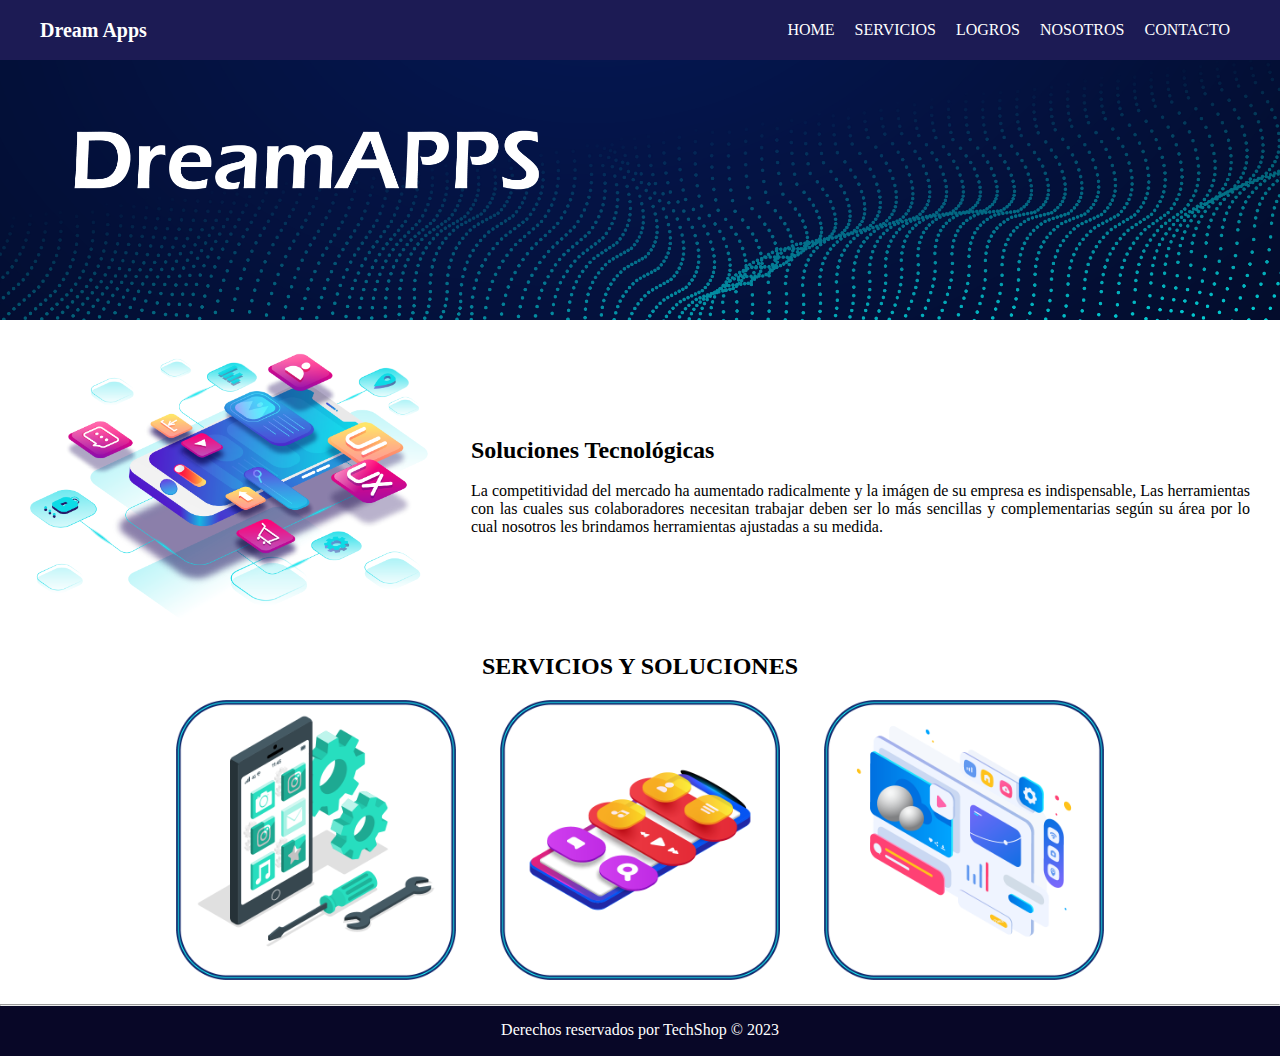
<file: src/main/resources/static/index.html>
<!DOCTYPE html>
<!--
Click nbfs://nbhost/SystemFileSystem/Templates/Licenses/license-default.txt to change this license
Click nbfs://nbhost/SystemFileSystem/Templates/Other/html.html to edit this template
-->
<html>
    <head>
        <title>Dream Apps</title>
        <meta charset="UTF-8">
        <meta name="viewport" content="width=device-width, initial-scale=1.0">
        <link href="css/estilos.css" rel="stylesheet" type="text/css"/>
    </head>
    <body>
        <header class="header">
            <nav class="nav">
                <a href="index.html" class="logo nav-link">Dream Apps</a>
                <ul class="nav-menu">
                    <li><a class="nav-menu-link" href="index.html">HOME</a></li>
                    <li><a class="nav-menu-link" href="services.html">SERVICIOS</a></li>
                    <li><a class="nav-menu-link" href="logros.html">LOGROS</a></li>
                    <li><a class="nav-menu-link" href="about.html">NOSOTROS</a></li>
                    <li><a class="nav-menu-link" href="contact.html">CONTACTO</a></li>
                </ul>
            </nav>
            <br>
        </header>
        <article>
            <img class="banner" src="img/Banner1.png" alt="Banner APPS"/>
        </article>
        <article class="article-txt-img">
            <img class="art-img" src="img/WebApps.png" alt="APPS"/>
            <div class="art-text">
                <h2>Soluciones Tecnológicas</h2>
                <br>
                <p>La competitividad del mercado ha aumentado radicalmente y la imágen de su empresa es indispensable,
                    Las herramientas con las cuales sus colaboradores necesitan trabajar deben ser lo más sencillas y complementarias
                    según su área por lo cual nosotros les brindamos herramientas ajustadas a su medida.</p>
            </div>
        </article>
        <section class="secction-list">
            <div>
                <h2>SERVICIOS Y SOLUCIONES</h2>
            </div>
            <article>
                <div class="div-txt-img-box">
                    <a href="mantenimiento.html"><img class="art-img-box" src="img/Mantenimiento.png" alt="Mantenimiento"/></a>
                    <a href="movil_apps.html"><img class="art-img-box" src="img/MovilAPP.png" alt="Movil Apps"/></a>
                    <a href="paginas_web.html"><img class="art-img-box" src="img/WebAPP.png" alt="Web Apps"/></a>
                </div>
            </article>
        </section>
        <hr>
        <footer class="footer">
            <p>Derechos reservados por TechShop &COPY; 2023</p>
        </footer>
    </body>
</html>
</file>
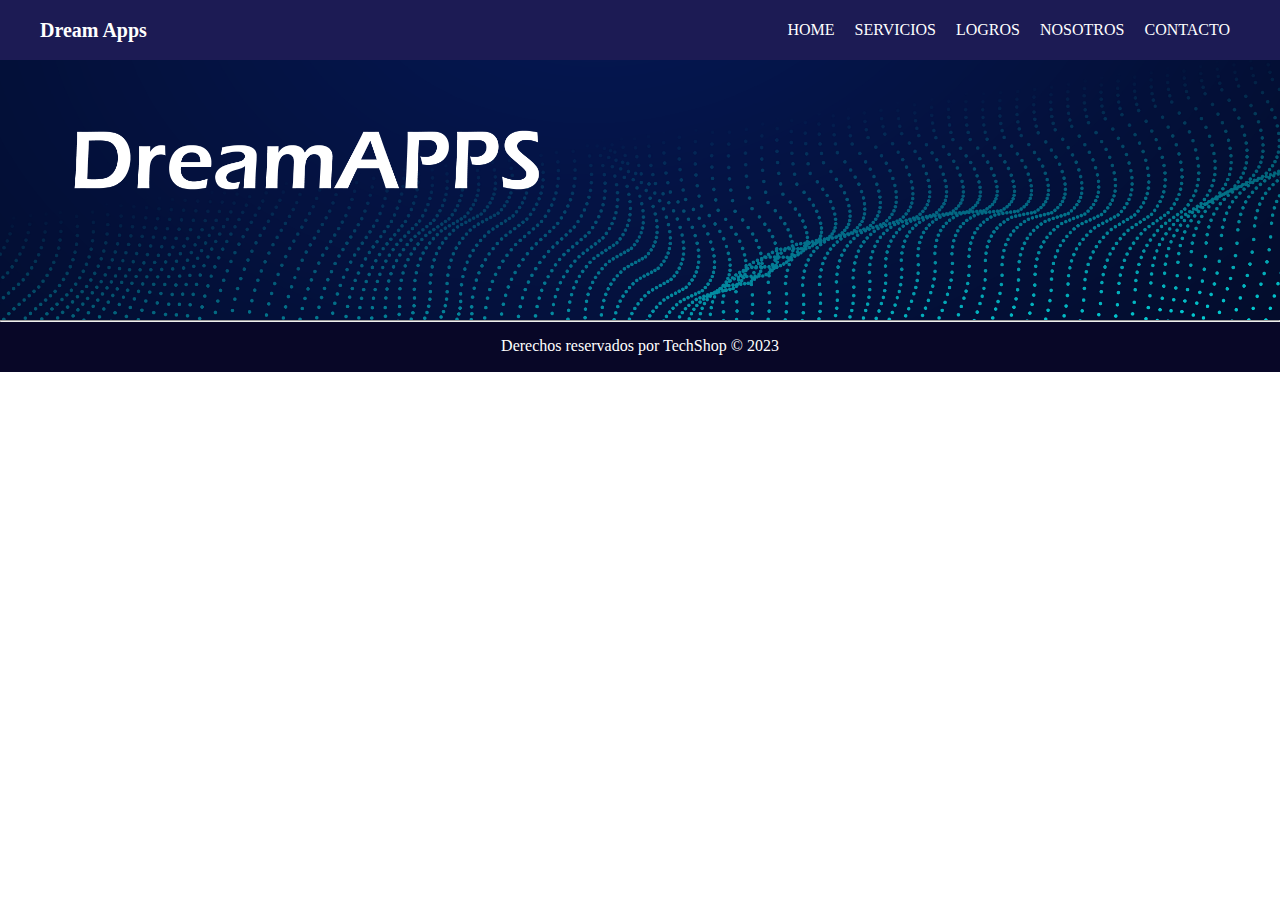
<file: src/main/resources/static/about.html>
<!DOCTYPE html>
<!--
Click nbfs://nbhost/SystemFileSystem/Templates/Licenses/license-default.txt to change this license
Click nbfs://nbhost/SystemFileSystem/Templates/Other/html.html to edit this template
-->
<html>
    <head>
        <title>TODO supply a title</title>
        <meta charset="UTF-8">
        <meta name="viewport" content="width=device-width, initial-scale=1.0">
    <link href="css/estilos.css" rel="stylesheet" type="text/css"/>
    </head>
    <body>
        <header class="header">
            <nav class="nav">
                <a href="index.html" class="logo nav-link">Dream Apps</a>
                <ul class="nav-menu">
                    <li><a class="nav-menu-link" href="index.html">HOME</a></li>
                    <li><a class="nav-menu-link" href="services.html">SERVICIOS</a></li>
                    <li><a class="nav-menu-link" href="logros.html">LOGROS</a></li>
                    <li><a class="nav-menu-link" href="about.html">NOSOTROS</a></li>
                    <li><a class="nav-menu-link" href="contact.html">CONTACTO</a></li>
                </ul>
            </nav>
            <br>
        </header>
        <article>
            <img class="banner" src="img/Banner1.png" alt="Banner APPS"/>
        </article>
    <body>
        
        <hr>
        <footer class="footer">
            <p>Derechos reservados por TechShop &COPY; 2023</p>
        </footer>
    </body>
</html>
</file>
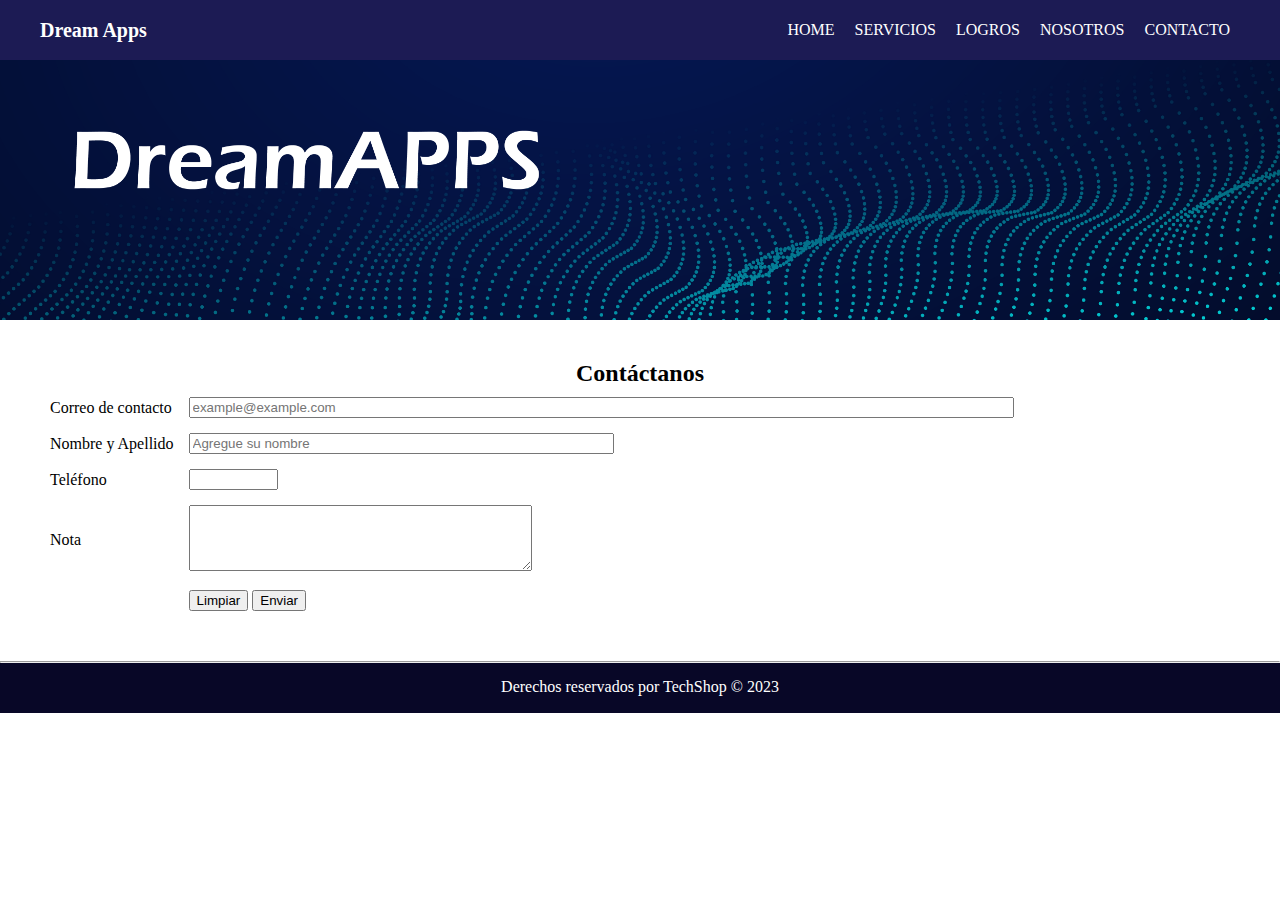
<file: src/main/resources/static/contact.html>
<!DOCTYPE html>
<!--
Click nbfs://nbhost/SystemFileSystem/Templates/Licenses/license-default.txt to change this license
Click nbfs://nbhost/SystemFileSystem/Templates/Other/html.html to edit this template
-->
<html>
    <head>
        <title>Contactenos DMAPPS</title>
        <meta charset="UTF-8">
        <meta name="viewport" content="width=device-width, initial-scale=1.0">
        <link href="css/estilos.css" rel="stylesheet" type="text/css"/>
    </head>
    <body>
        <header class="header">
            <nav class="nav">
                <a href="index.html" class="logo nav-link">Dream Apps</a>
                <ul class="nav-menu">
                    <li><a class="nav-menu-link" href="index.html">HOME</a></li>
                    <li><a class="nav-menu-link" href="services.html">SERVICIOS</a></li>
                    <li><a class="nav-menu-link" href="logros.html">LOGROS</a></li>
                    <li><a class="nav-menu-link" href="about.html">NOSOTROS</a></li>
                    <li><a class="nav-menu-link" href="contact.html">CONTACTO</a></li>
                </ul>
            </nav>
            <br>
        </header>
        <article>
            <img class="banner" src="img/Banner1.png" alt="Banner APPS"/>
        </article>
    <body>
        <section class="formulario">
            <h2 class="titulos-2">Contáctanos</h2>
            <form action="cliente/registro">
                <table border="0" cellspacing="5" cellpadding="5">                    
                    <tbody>                        
                        <tr>
                            <td>Correo de contacto</td>
                            <td><input type="email" name="usuario" placeholder="example@example.com" size="100"/></td>
                        </tr>
                        <tr>
                            <td>Nombre y Apellido</td>
                            <td><input type="text" name="nombre" placeholder="Agregue su nombre" size="50"/></td>
                        </tr>
                        <tr>
                            <td>Teléfono</td>
                            <td><input type="tel" name="telefono" size="8"/></td>
                        </tr>
                        <tr>
                            <td>Nota</td>
                            <td><textarea name="dirección" rows="4" cols="40"></textarea></td>
                        </tr>
                        <tr>
                            <td></td>
                            <td><input type="reset" name="reset" value="Limpiar">
                                <input type="submit" name="submit" value="Enviar"></td>
                        </tr>
                    </tbody>
                </table>
            </form>
        </section>
        <hr>
        <footer class="footer">
            <p>Derechos reservados por TechShop &COPY; 2023</p>
        </footer>
    </body>
</html>
</file>
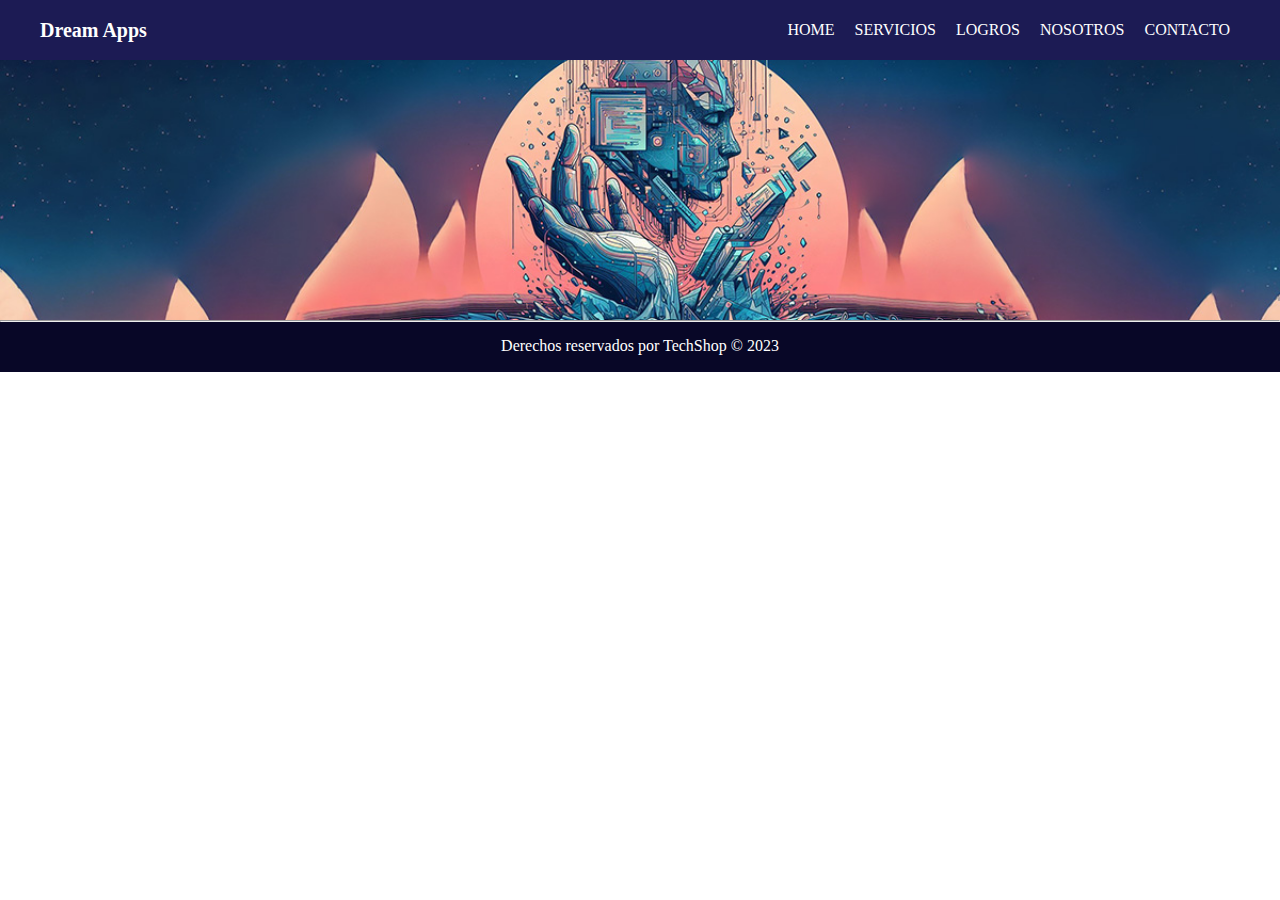
<file: src/main/resources/static/logros.html>
<!DOCTYPE html>
<!--
Click nbfs://nbhost/SystemFileSystem/Templates/Licenses/license-default.txt to change this license
Click nbfs://nbhost/SystemFileSystem/Templates/Other/html.html to edit this template
-->
<html>
    <head>
        <title>Logros DMAPPS</title>
        <meta charset="UTF-8">
        <meta name="viewport" content="width=device-width, initial-scale=1.0">
    <link href="css/estilos.css" rel="stylesheet" type="text/css"/>
    </head>
    <body>
        <header class="header">
            <nav class="nav">
                <a href="index.html" class="logo nav-link">Dream Apps</a>
                <ul class="nav-menu">
                    <li><a class="nav-menu-link" href="index.html">HOME</a></li>
                    <li><a class="nav-menu-link" href="services.html">SERVICIOS</a></li>
                    <li><a class="nav-menu-link" href="logros.html">LOGROS</a></li>
                    <li><a class="nav-menu-link" href="about.html">NOSOTROS</a></li>
                    <li><a class="nav-menu-link" href="contact.html">CONTACTO</a></li>
                </ul>
            </nav>
            <br>
        </header>
        <article>
            <img class="banner" src="img/Banner-Logros.jpg" alt="Banner Logos"/>
        </article>
    <body>
        
        <hr>
        <footer class="footer">
            <p>Derechos reservados por TechShop &COPY; 2023</p>
        </footer>
    </body>
</html>
</file>
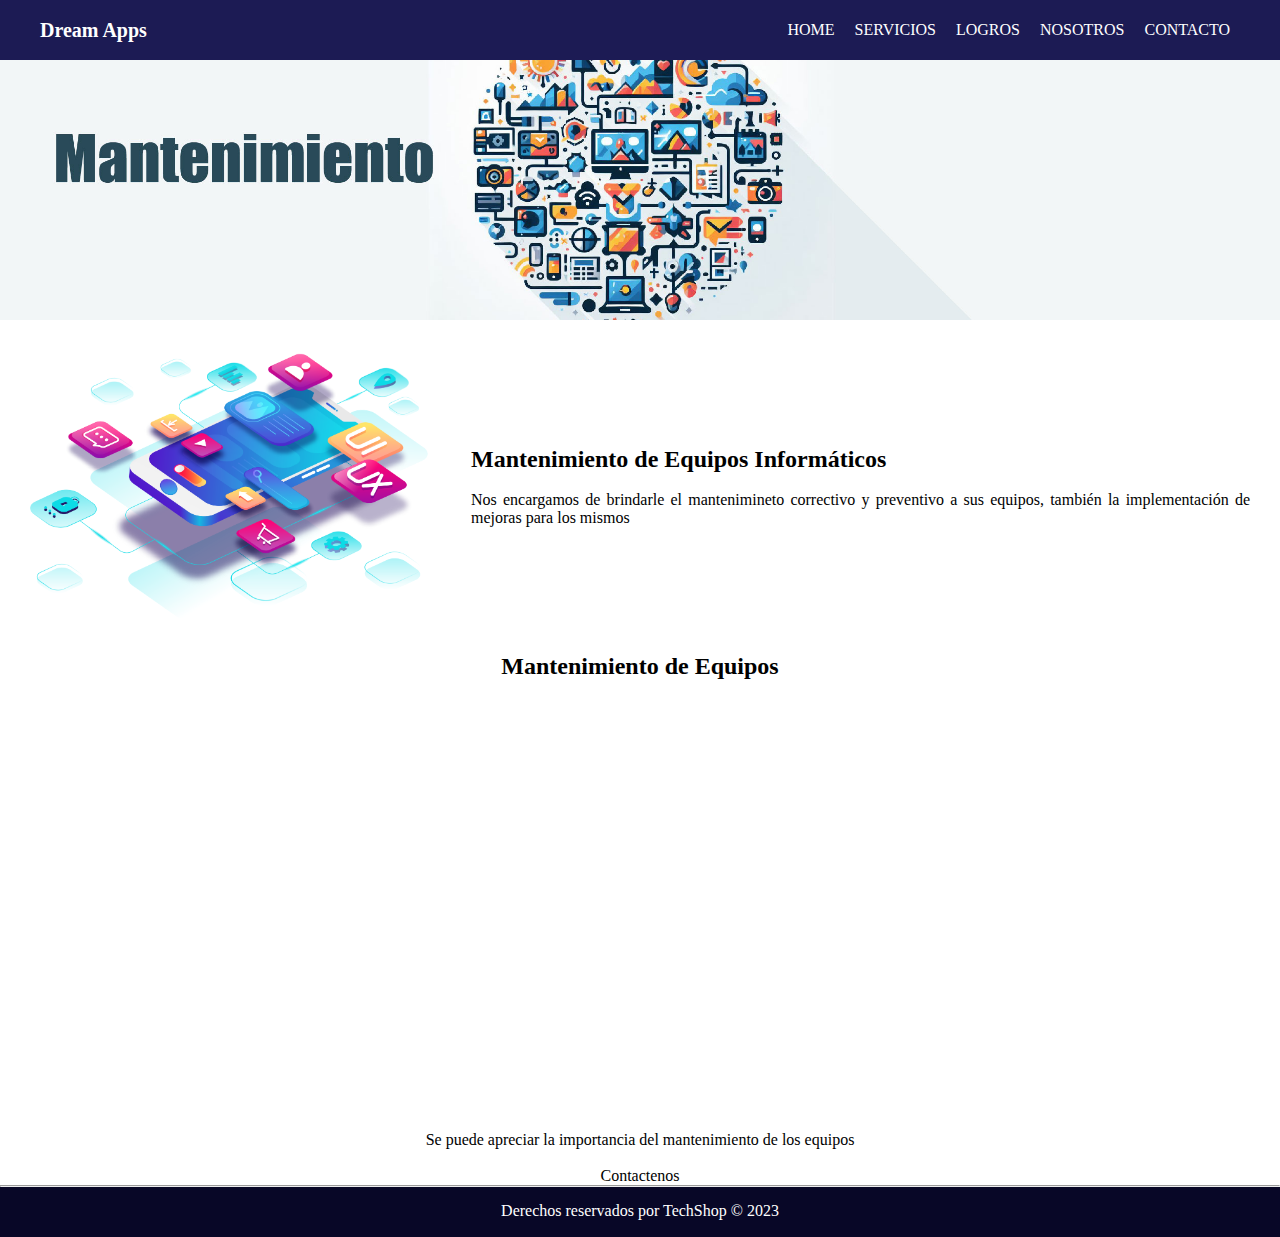
<file: src/main/resources/static/mantenimiento.html>
<!DOCTYPE html>
<!--
Click nbfs://nbhost/SystemFileSystem/Templates/Licenses/license-default.txt to change this license
Click nbfs://nbhost/SystemFileSystem/Templates/Other/html.html to edit this template
-->
<html>
    <head>
        <title>Mantenimiento DMAPPS</title>
        <meta charset="UTF-8">
        <meta name="viewport" content="width=device-width, initial-scale=1.0">
        <link href="css/estilos.css" rel="stylesheet" type="text/css"/>
    </head>
    <body>
        <header class="header">
            <nav class="nav">
                <a href="index.html" class="logo nav-link">Dream Apps</a>
                <ul class="nav-menu">
                    <li><a class="nav-menu-link" href="index.html">HOME</a></li>
                    <li><a class="nav-menu-link" href="services.html">SERVICIOS</a></li>
                    <li><a class="nav-menu-link" href="logros.html">LOGROS</a></li>
                    <li><a class="nav-menu-link" href="about.html">NOSOTROS</a></li>
                    <li><a class="nav-menu-link" href="contact.html">CONTACTO</a></li>
                </ul>
            </nav>
            <br>
        </header>
        <article>
            <img class="banner" src="img/Banner-Mantenimiento.jpg" alt="Mantenimiento"/>
        </article>
    <body>
        <article class="article-txt-img">
            <img class="art-img" src="img/WebApps.png" alt="APPS"/>
            <div class="art-text">
                <h2>Mantenimiento de Equipos Informáticos</h2>
                <br>
                <p>Nos encargamos de brindarle el mantenimineto correctivo y preventivo a sus equipos, también la implementación
                de mejoras para los mismos</p>
            </div>
        </article>

        <section class="secction-list">
            <article>
                <header>
                    <h2>Mantenimiento de Equipos</h2>
                </header>
                <figure>
                    <iframe width="671" height="447" src="https://www.youtube.com/embed/uFM0N8zhpX4"
                            title="Como LIMPIAR PC GAMING / PROFESIONAL Paso a Paso Detalladamente" 
                            frameborder="0" allow="accelerometer; autoplay; clipboard-write; encrypted-media; gyroscope; picture-in-picture; web-share" 
                            allowfullscreen></iframe>
                    <figcaption>Se puede apreciar la importancia del mantenimiento de los equipos</figcaption>
                </figure>
                <br>
                <footer>
                    <p>Contactenos</p>
                </footer>
            </article>
        </section>
        <hr>
        <footer class="footer">
            <p>Derechos reservados por TechShop &COPY; 2023</p>
        </footer>
    </body>
</html>
</file>
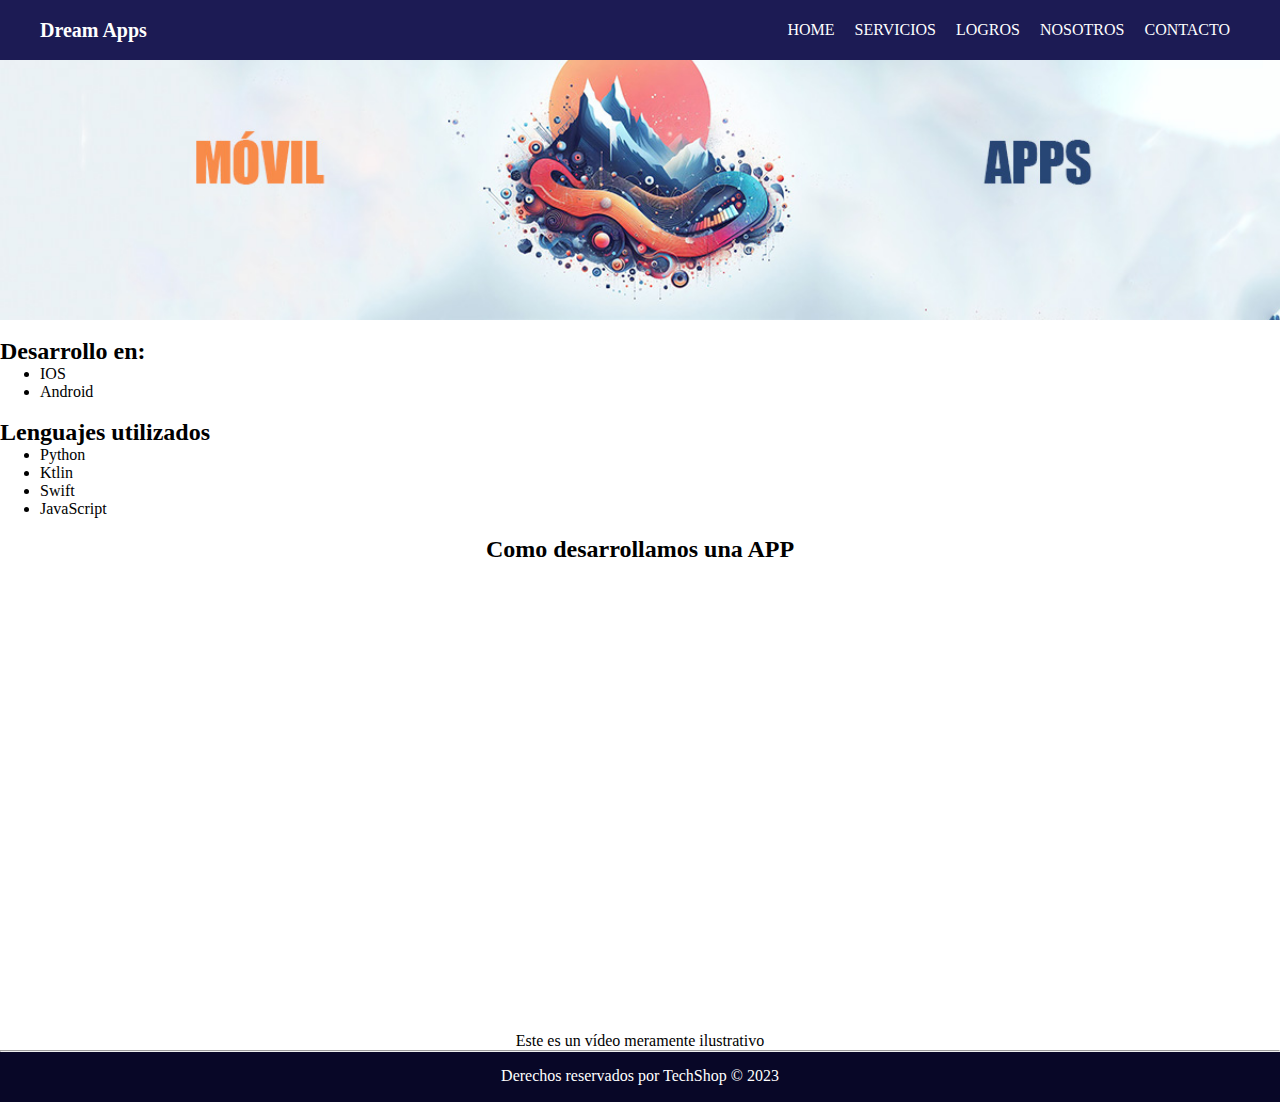
<file: src/main/resources/static/movil_apps.html>
<!DOCTYPE html>
<!--
Click nbfs://nbhost/SystemFileSystem/Templates/Licenses/license-default.txt to change this license
Click nbfs://nbhost/SystemFileSystem/Templates/Other/html.html to edit this template
-->
<html>
    <head>
        <title>MovilApps DMAPPS</title>
        <meta charset="UTF-8">
        <meta name="viewport" content="width=device-width, initial-scale=1.0">
        <link href="css/estilos.css" rel="stylesheet" type="text/css"/>
    </head>
    <body>
        <header class="header">
            <nav class="nav">
                <a href="index.html" class="logo nav-link">Dream Apps</a>
                <ul class="nav-menu">
                    <li><a class="nav-menu-link" href="index.html">HOME</a></li>
                    <li><a class="nav-menu-link" href="services.html">SERVICIOS</a></li>
                    <li><a class="nav-menu-link" href="logros.html">LOGROS</a></li>
                    <li><a class="nav-menu-link" href="about.html">NOSOTROS</a></li>
                    <li><a class="nav-menu-link" href="contact.html">CONTACTO</a></li>
                </ul>
            </nav>
            <br>
        </header>
        <article>
            <img class="banner" src="img/Banner-MovilApps.jpg" alt=""/>
        </article>
    <body>
        <br>
        <h2>Desarrollo en:</h2>
        <ul>
            <li>IOS</li>
            <li>Android</li>
        </ul>
        <br>
        <h2>Lenguajes utilizados</h2>
        <ul>
            <li>Python</li>
            <li>Ktlin</li>
            <li>Swift</li>
            <li>JavaScript</li>
        </ul>
        <br>
        <section class="secction-list">
            <article>
                <header>
                    <h2>Como desarrollamos una APP</h2>
                </header>
                <figure>
                    <iframe width="671" height="447" src="https://www.youtube.com/embed/H8tykt3pKTU" title="¿Qué lenguajes existen para el desarrollo móvil? - La mejor explicación en español" 
                            frameborder="0" allow="accelerometer; autoplay; clipboard-write; encrypted-media; gyroscope; picture-in-picture; web-share"
                            allowfullscreen></iframe>
                </figure>
                <br>
                <footer>
                    <p>Este es un vídeo meramente ilustrativo</p>
                </footer>
            </article>
        </section>
        <hr>
        <footer class="footer">
            <p>Derechos reservados por TechShop &COPY; 2023</p>
        </footer>
    </body>
</html>
</file>
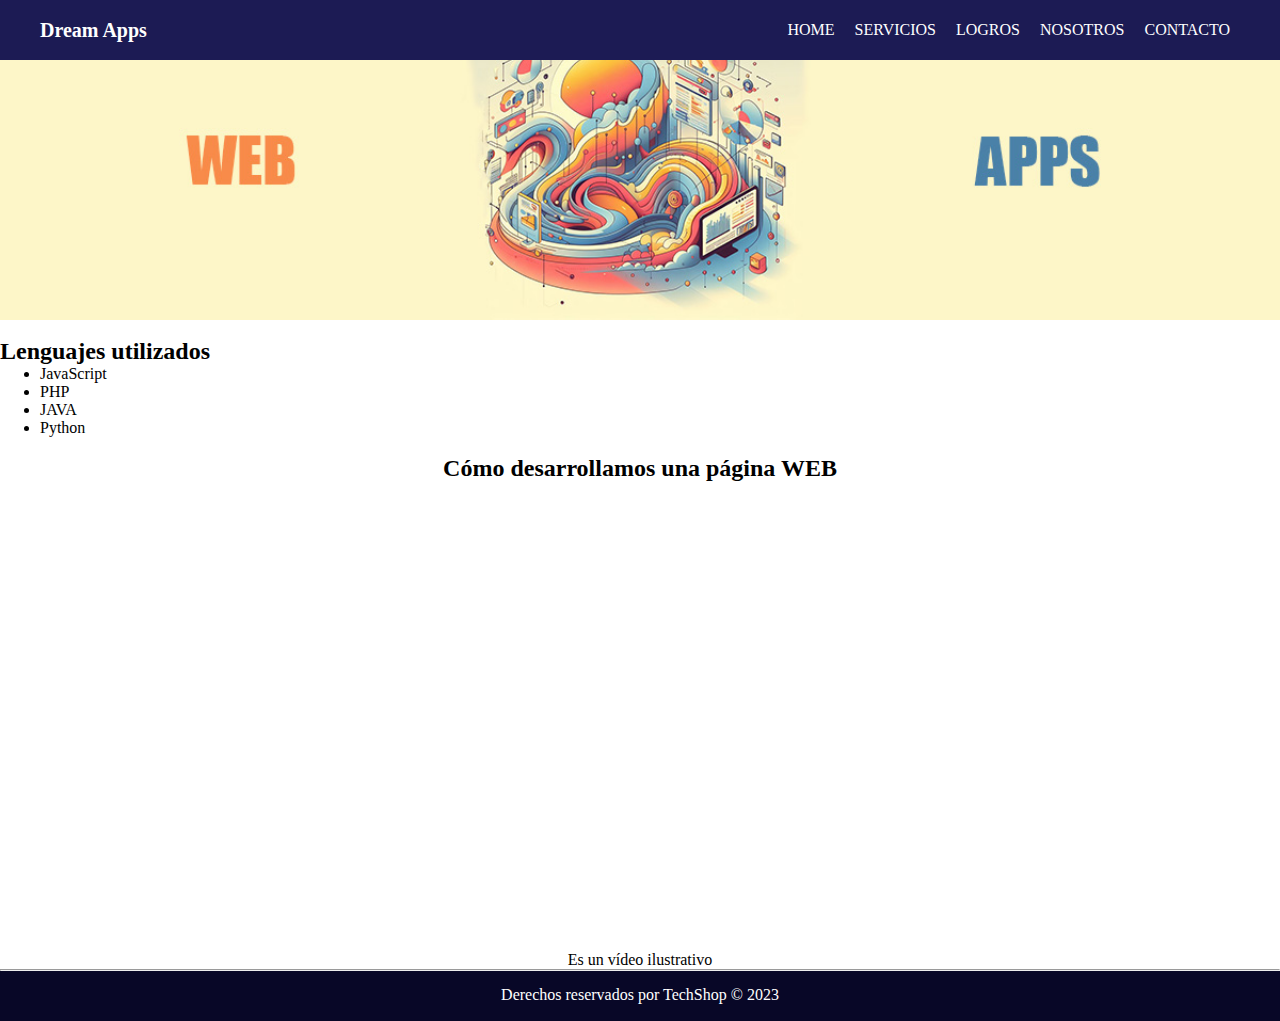
<file: src/main/resources/static/paginas_web.html>
<!DOCTYPE html>
<!--
Click nbfs://nbhost/SystemFileSystem/Templates/Licenses/license-default.txt to change this license
Click nbfs://nbhost/SystemFileSystem/Templates/Other/html.html to edit this template
-->
<html>
    <head>
        <title>WebAPPS DMAPPS</title>
        <meta charset="UTF-8">
        <meta name="viewport" content="width=device-width, initial-scale=1.0">
        <link href="css/estilos.css" rel="stylesheet" type="text/css"/>
    </head>
    <body>
        <header class="header">
            <nav class="nav">
                <a href="index.html" class="logo nav-link">Dream Apps</a>
                <ul class="nav-menu">
                    <li><a class="nav-menu-link" href="index.html">HOME</a></li>
                    <li><a class="nav-menu-link" href="services.html">SERVICIOS</a></li>
                    <li><a class="nav-menu-link" href="logros.html">LOGROS</a></li>
                    <li><a class="nav-menu-link" href="about.html">NOSOTROS</a></li>
                    <li><a class="nav-menu-link" href="contact.html">CONTACTO</a></li>
                </ul>
            </nav>
            <br>
        </header>
        <article>
            <img class="banner" src="img/Banner-WebApps.jpg" alt=""/>
        </article>
    <body>
        <section>
            <br>
            <h2>Lenguajes utilizados</h2>
            <ul>
                <li>JavaScript</li>
                <li>PHP</li>
                <li>JAVA</li>
                <li>Python</li>
            </ul>
            <br>
        </section>
        <section class="secction-list">
            <article>
                <header>
                    <h2>Cómo desarrollamos una página WEB</h2>
                </header>
                <figure>
                    <iframe width="671" height="447" src="https://www.youtube.com/embed/iIyoWWiMDC4" title="¿Cómo se crean las páginas web? ¿Qué opciones existen?" frameborder="0" 
                            allow="accelerometer; autoplay; clipboard-write; encrypted-media; gyroscope; picture-in-picture; web-share" allowfullscreen></iframe>
                </figure>
                <br>
                <footer>
                    <p>Es un vídeo ilustrativo</p>
                </footer>
            </article>
        </section>
        <hr>
        <footer class="footer">
            <p>Derechos reservados por TechShop &COPY; 2023</p>
        </footer>
    </body>
</html>
</file>
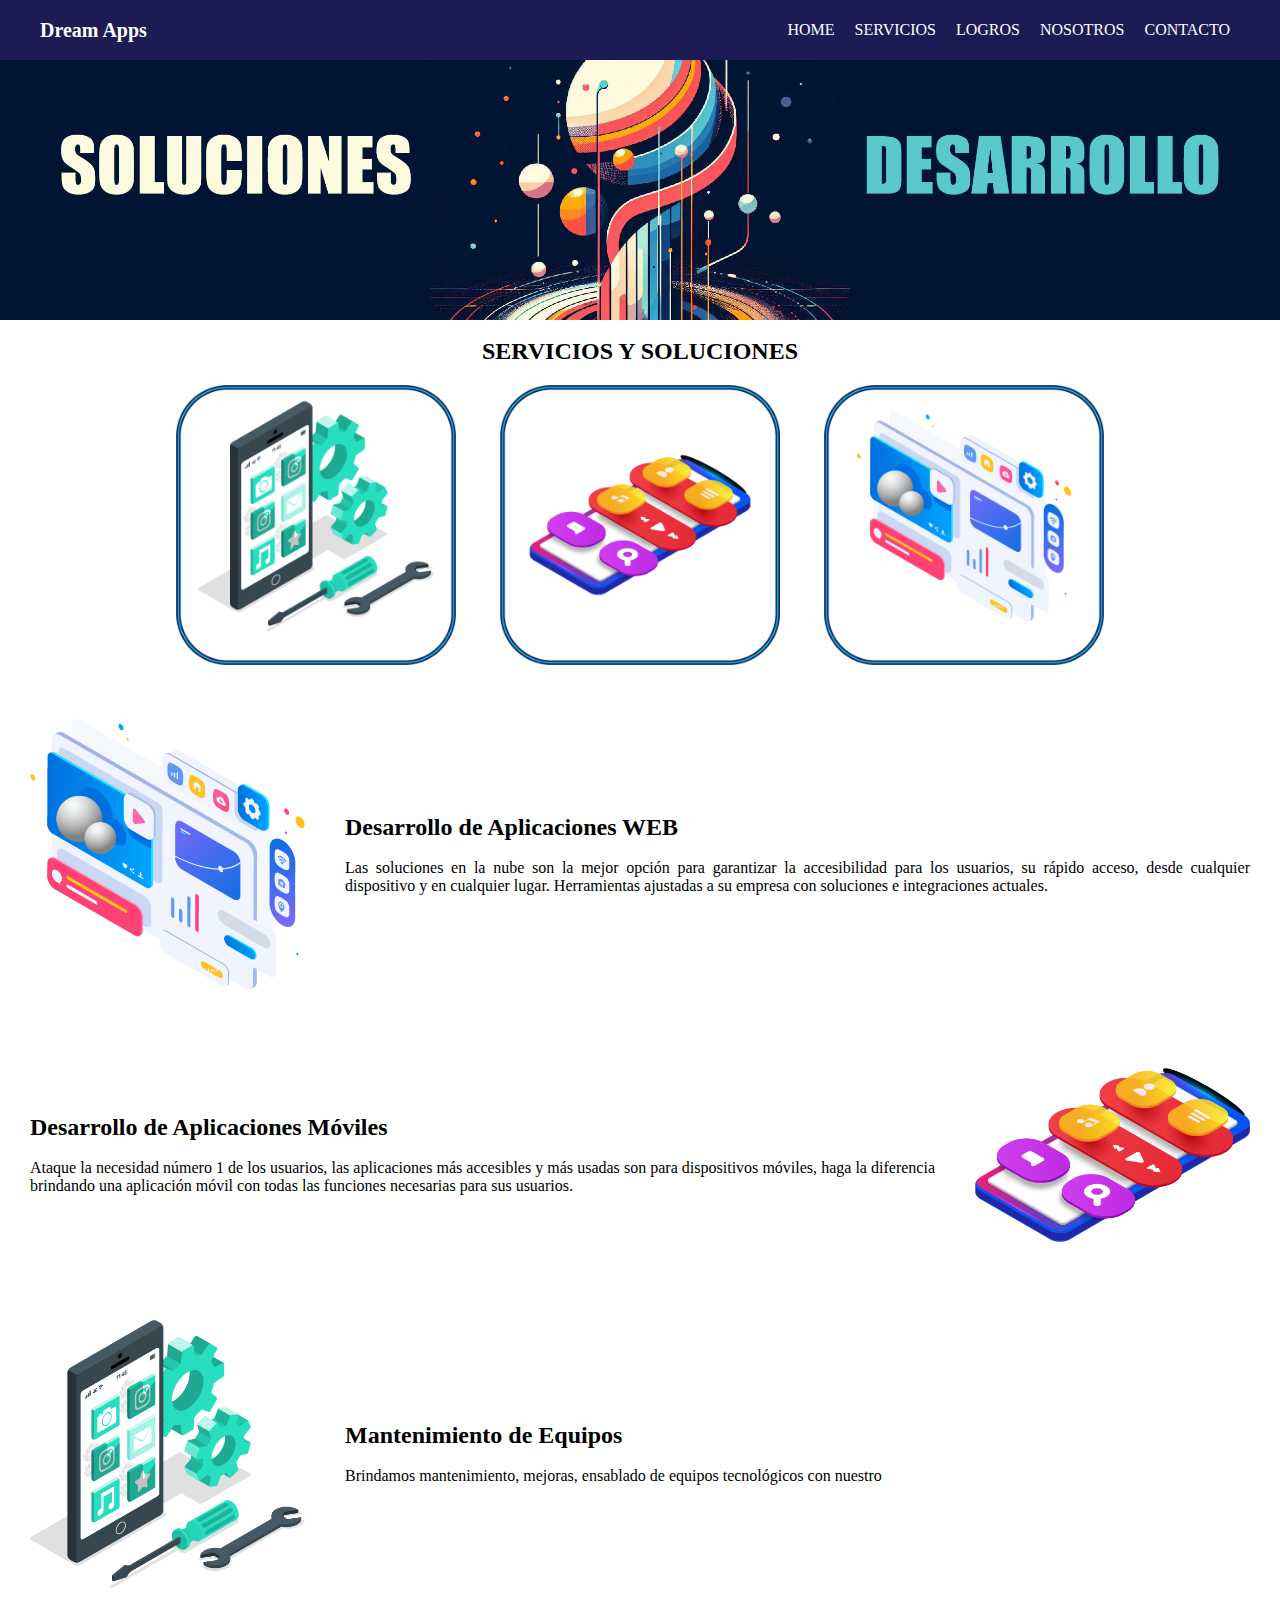
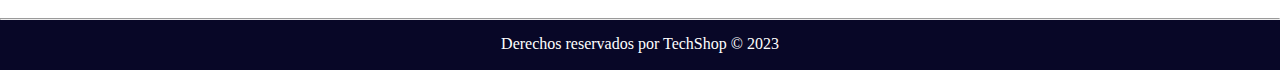
<file: src/main/resources/static/services.html>
<!DOCTYPE html>
<!--
Click nbfs://nbhost/SystemFileSystem/Templates/Licenses/license-default.txt to change this license
Click nbfs://nbhost/SystemFileSystem/Templates/Other/html.html to edit this template
-->
<html>
    <head>
        <title>Servicios DMAPPS</title>
        <meta charset="UTF-8">
        <meta name="viewport" content="width=device-width, initial-scale=1.0">
        <link href="css/estilos.css" rel="stylesheet" type="text/css"/>
    </head>
    <body>
        <header class="header">
            <nav class="nav">
                <a href="index.html" class="logo nav-link">Dream Apps</a>
                <ul class="nav-menu">
                    <li><a class="nav-menu-link" href="index.html">HOME</a></li>
                    <li><a class="nav-menu-link" href="services.html">SERVICIOS</a></li>
                    <li><a class="nav-menu-link" href="logros.html">LOGROS</a></li>
                    <li><a class="nav-menu-link" href="about.html">NOSOTROS</a></li>
                    <li><a class="nav-menu-link" href="contact.html">CONTACTO</a></li>
                </ul>
            </nav>
            <br>
        </header>
        <article>
            <img class="banner" src="img/Banner-Servicios.jpg" alt="Banner servicios"/>
        </article>
        <br>
        <section class="secction-list">
            <div>
                <h2>SERVICIOS Y SOLUCIONES</h2>
            </div>
            <article>
                <div class="div-txt-img-box">
                    <a href="mantenimiento.html"><img class="art-img-box" src="img/Mantenimiento.png" alt="Mantenimiento"/></a>
                    <a href="movil_apps.html"><img class="art-img-box" src="img/MovilAPP.png" alt="Movil Apps"/></a>
                    <a href="paginas_web.html"><img class="art-img-box" src="img/WebAPP.png" alt="Web Apps"/></a>
                </div>
            </article>
        </section>
        <section>
            <article class="article-txt-img">
                <img class="art-img-box" src="img/WebAPP-IM.png" alt="Web APPS"/>
                <div class="art-text">
                    <h2>Desarrollo de Aplicaciones WEB</h2>
                    <br>
                    <p>Las soluciones en la nube son la mejor opción para garantizar la accesibilidad para los usuarios,
                    su rápido acceso, desde cualquier dispositivo y en cualquier lugar. Herramientas ajustadas a su empresa
                    con soluciones e integraciones actuales.</p>
                </div>
            </article>
            <br>
            <article class="article-txt-img">
                <div class="art-text">
                    <h2>Desarrollo de Aplicaciones Móviles</h2>
                    <br>
                    <p>Ataque la necesidad número 1 de los usuarios, las aplicaciones más accesibles y más usadas son
                    para dispositivos móviles, haga la diferencia brindando una aplicación móvil con todas las funciones
                    necesarias para sus usuarios.</p>
                </div>
                <img class="art-img-box" src="img/MovilAPP-IM.png" alt="Móvil Apps"/>
            </article>
            <br>
            <article class="article-txt-img">
                <img class="art-img-box" src="img/Mantenimiento-IM.png" alt=""/>
                <div class="art-text">
                    <h2>Mantenimiento de Equipos</h2>
                    <br>
                    <p>Brindamos mantenimiento, mejoras, ensablado de equipos tecnológicos con nuestro </p>
                </div>
            </article>
        </section>
    <body>
        <hr>
        <footer class="footer">
            <p>Derechos reservados por TechShop &COPY; 2023</p>
        </footer>
    </body>
</html>
</file>
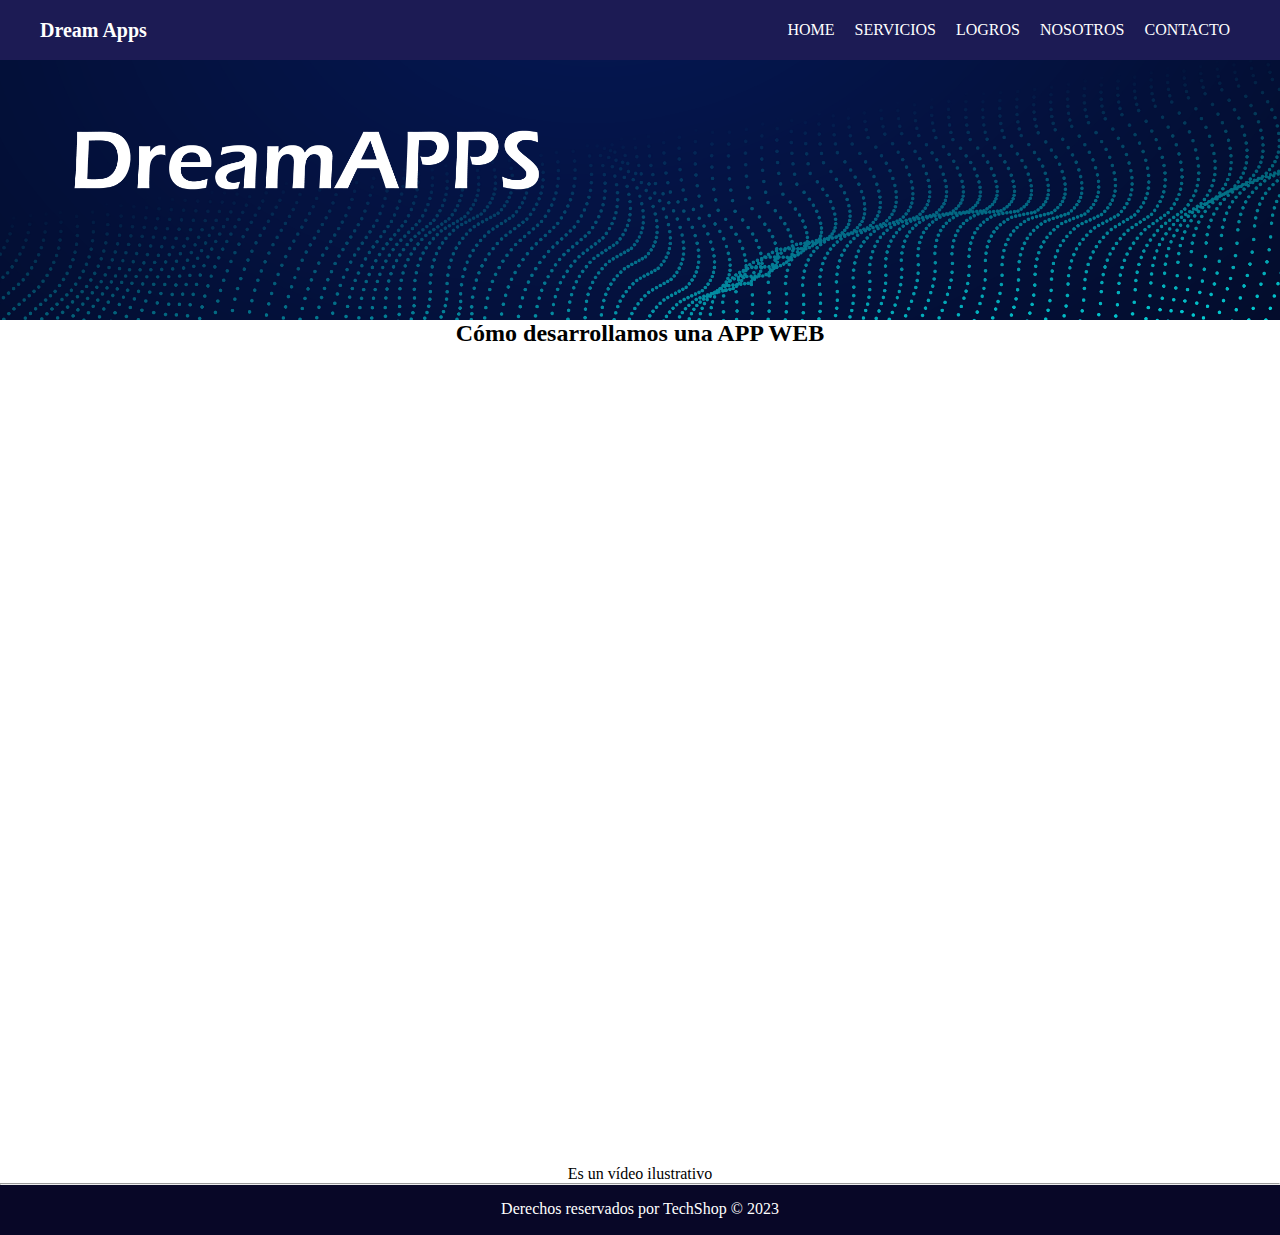
<file: src/main/resources/static/web_apps.html>
<!DOCTYPE html>
<!--
Click nbfs://nbhost/SystemFileSystem/Templates/Licenses/license-default.txt to change this license
Click nbfs://nbhost/SystemFileSystem/Templates/Other/html.html to edit this template
-->
<html>
    <head>
        <title>TODO supply a title</title>
        <meta charset="UTF-8">
        <meta name="viewport" content="width=device-width, initial-scale=1.0">
    <link href="css/estilos.css" rel="stylesheet" type="text/css"/>
    </head>
    <body>
        <header class="header">
            <nav class="nav">
                <a href="index.html" class="logo nav-link">Dream Apps</a>
                <ul class="nav-menu">
                    <li><a class="nav-menu-link" href="index.html">HOME</a></li>
                    <li><a class="nav-menu-link" href="services.html">SERVICIOS</a></li>
                    <li><a class="nav-menu-link" href="logros.html">LOGROS</a></li>
                    <li><a class="nav-menu-link" href="about.html">NOSOTROS</a></li>
                    <li><a class="nav-menu-link" href="contact.html">CONTACTO</a></li>
                </ul>
            </nav>
            <br>
        </header>
        <article>
            <img class="banner" src="img/Banner1.png" alt="Banner APPS"/>
        </article>
    <body>
        <section class="secction-list">
            <article>
                <header>
                <h2>Cómo desarrollamos una APP WEB</h2>
                </header>
                <figure>
                    <iframe width="1904" height="796" src="https://www.youtube.com/embed/dqBLvR7lC8k" title="Sistema de Gestión de Inventarios Desarrollado en Laravel, MySQL y Vue.js."
                            frameborder="0" allow="accelerometer; autoplay; clipboard-write; encrypted-media; gyroscope; picture-in-picture; web-share" 
                            allowfullscreen></iframe>
                </figure>
                <br>
                <footer>
                    <p>Es un vídeo ilustrativo</p>
                </footer>
            </article>
        </section>
        <hr>
        <footer class="footer">
            <p>Derechos reservados por TechShop &COPY; 2023</p>
        </footer>
    </body>
</html>
</file>
<file: src/main/resources/static/css/estilos.css>
/*
Click nbfs://nbhost/SystemFileSystem/Templates/Licenses/license-default.txt to change this license
Click nbfs://nbhost/SystemFileSystem/Templates/Other/CascadeStyleSheet.css to edit this template
*/
/* 
    Created on : Oct 3, 2023, 9:55:58 PM
    Author     : araya
*/

* {
    box-sizing: border-box;
    margin: 0;
}

.body {
    font-family: Helvetica;
    padding: 80px 20px 0;
    background-color: #080727;
}

.header {
    position: fixed;
    width: 100%;
    height: 60px;
    background-color: #1c1b54;
}

.nav{
    display: flex;
    justify-content: space-between;
    margin: 0 auto;
}

.logo{
    font-size: 20px;
    font-weight: bold;
    padding: 0 40px;
    line-height: 60px;
    color: white;
    text-decoration: none;
}

.nav-menu{
    display: flex;
    margin-right: 40px;
    list-style: none;
}

.nav-menu-link {
    font-size: 16px;
    margin: 0 10px;
    line-height: 60px;
    width: max-content;
    text-decoration: none;
    color: white;
}

.banner{
    display: flex;
    width: 100%;
    min-height: 200px;
    max-height: 400px;
}

.secction-list{
    align-content: center;
    text-align: center;
}

.article-txt-img{
    display: flex;
    align-items: center;
    padding: 10px;
}

.art-text{
    flex: 1;
    padding: 20px;
    text-align: justify;
}

.art-img{
    flex: 1;
    max-width: 35%;
    min-width: 10%;
    padding: 20px;
}

.art-img-box{
    flex: 1;
    max-width: 25%;
    min-width: 10%;
    padding: 20px;
}

.formulario{
    text-align: left;
    padding: 40px;
}

.titulos-2{
    text-align: center;
}

.footer{
    padding-top: 15px;
    bottom: 0;
    left: 0;
    width: 100%;
    height: 50px;
    background-color: #080727;
    text-align: center;
    color: white;
}
</file>
